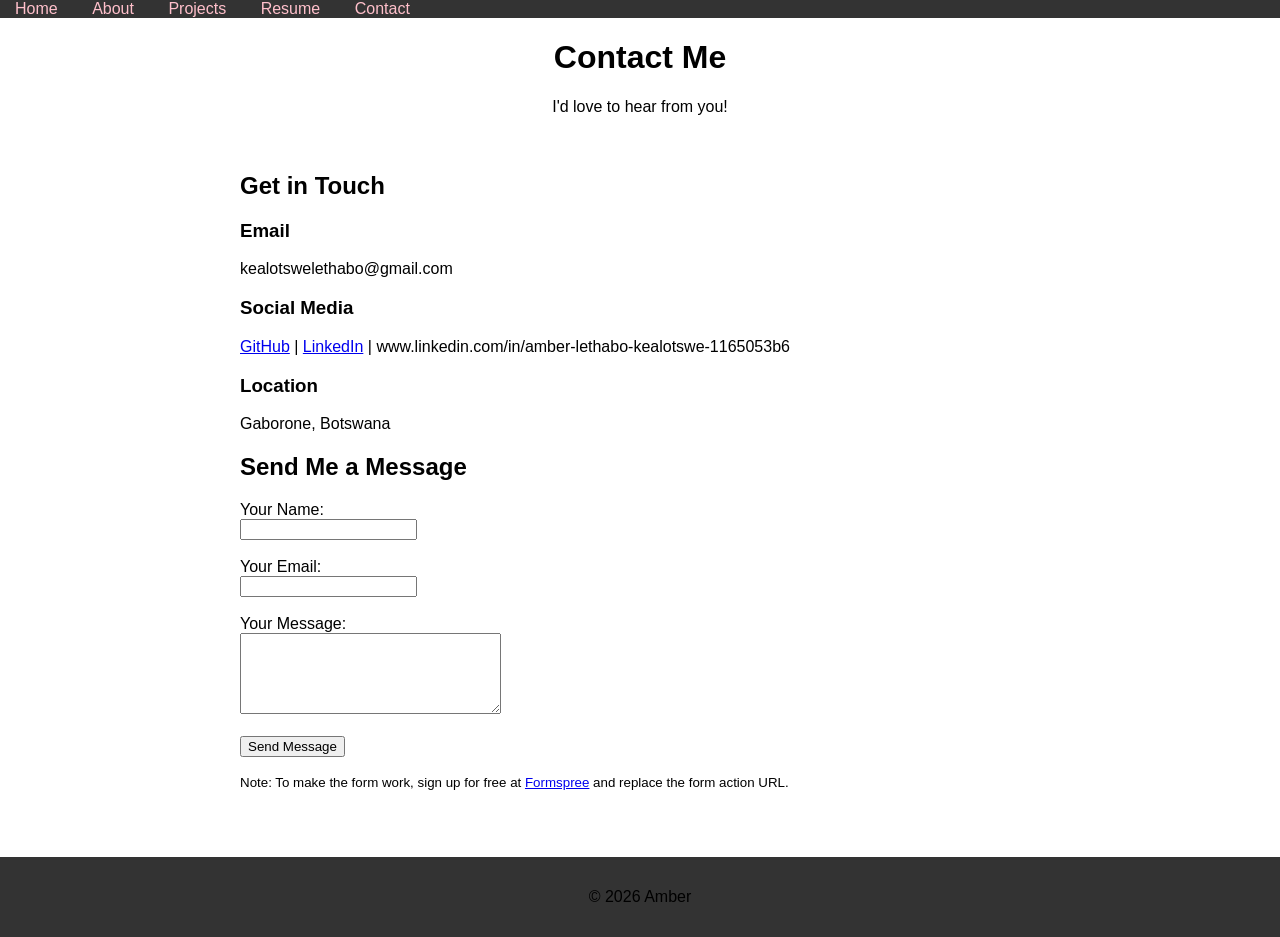
<file: contact.html>
<!DOCTYPE html>

<html lang="en">

<head>
    <link rel="stylesheet"href="styles.css">

    <meta charset="UTF-8">

    <meta name="viewport" content="width=device-width, initial-scale=1.0">
     
    <title>Page Title</title> 

</head> 

<body>
    <nav> 

    <a href="index.html">Home</a> 

    <a href="about.html">About</a> 

    <a href="projects.html">Projects</a> 

    <a href="resume.html">Resume</a> 

    <a href="contact.html">Contact</a> 

</nav> 

    <header> 

    <h1>Contact Me</h1> 

    <p>I'd love to hear from you!</p> 

</header> 

 

<main> 

    <section> 

        <h2>Get in Touch</h2> 

         

        <div> 

            <h3>Email</h3> 

            <p>kealotswelethabo@gmail.com</p> 

        </div> 

         

        <div> 

            <h3>Social Media</h3> 

            <p> 

                <a href="https://github.com/bida25-406">GitHub</a> | 

                <a href="www.linkedin.com/in/amber-lethabo-kealotswe-1165053b6">LinkedIn</a> | www.linkedin.com/in/amber-lethabo-kealotswe-1165053b6


            </p> 

        </div> 

         

        <div> 

            <h3>Location</h3> 

            <p>Gaborone, Botswana</p> 

        </div> 

    </section> 

     

    <section> 

        <h2>Send Me a Message</h2> 

        <form action="https://formspree.io/f/xreypqlr" method="POST"> 

            <div> 

                <label for="name">Your Name:</label><br> 

                <input type="text" id="name" name="name" required> 

            </div> 

            <br> 

            <div> 

                <label for="email">Your Email:</label><br> 

                <input type="email" id="email" name="email" required> 

            </div> 

            <br> 

            <div> 

                <label for="message">Your Message:</label><br> 

                <textarea id="message" name="message" rows="5" cols="30" required></textarea> 

            </div> 

            <br> 

            <button type="submit">Send Message</button> 

        </form> 

        <p><small>Note: To make the form work, sign up for free at <a href="https://formspree.io" target="_blank">Formspree</a> and replace the form action URL.</small></p> 

    </section> 

</main> 

 

<footer> 

    <p>&copy; 2026 Amber</p> 

</footer>

</body> 

</html>
</file>
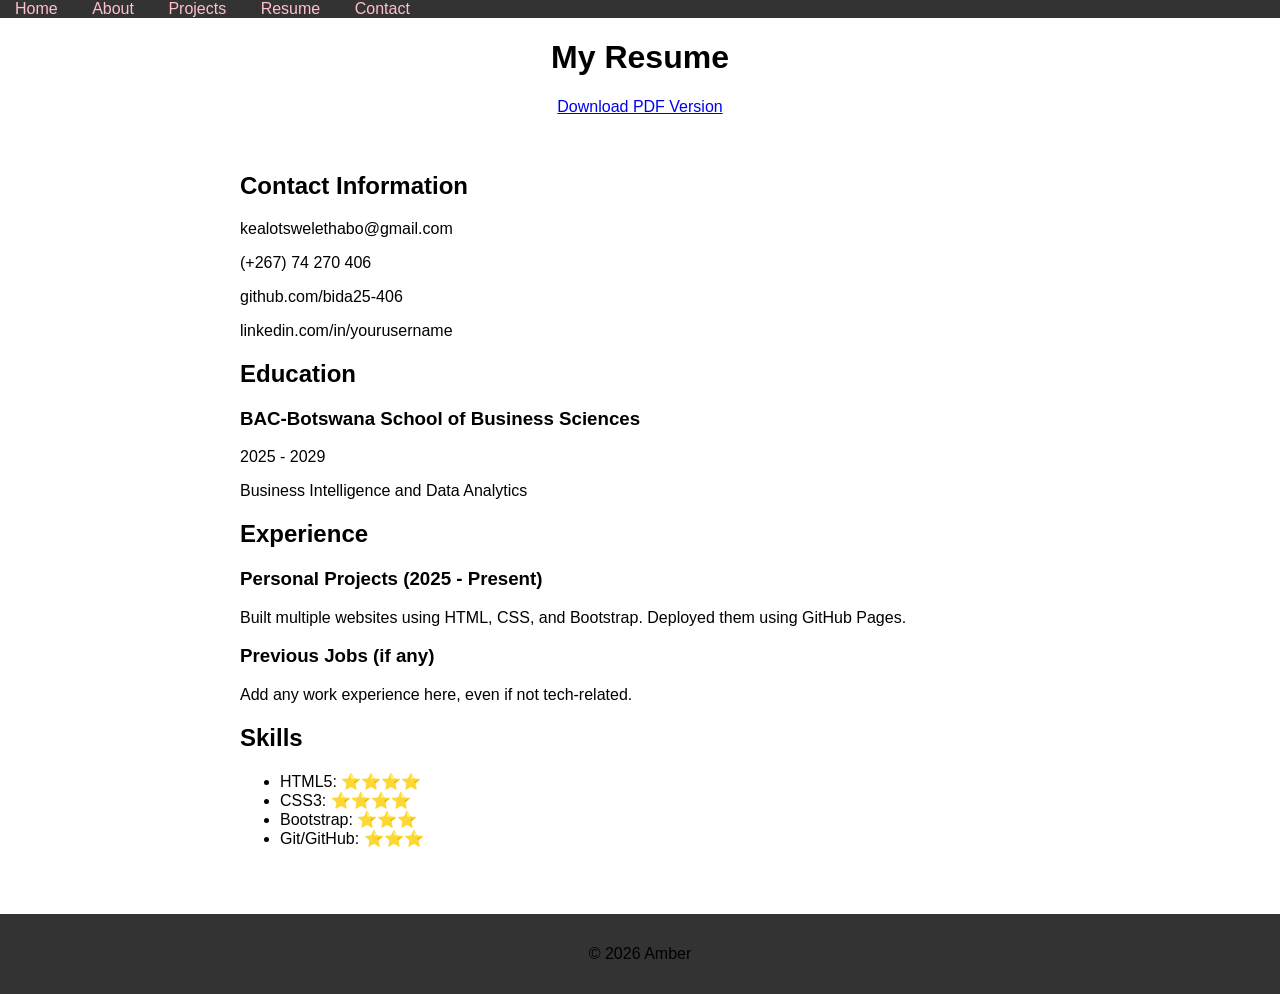
<file: resume.html>
<!DOCTYPE html> 

<html lang="en"> 

<head> 
    <link rel="stylesheet"href="styles.css">

    <meta charset="UTF-8"> 

    <meta name="viewport" content="width=device-width, initial-scale=1.0"> 

    <title>Page Title</title> 

</head> 

<body> 
    <nav> 

    <a href="index.html">Home</a> 

    <a href="about.html">About</a> 

    <a href="projects.html">Projects</a> 

    <a href="resume.html">Resume</a> 

    <a href="contact.html">Contact</a> 

</nav> 

    <header> 

    <h1>My Resume</h1> 

    <p><a href="C:\Users\user\OneDrive - Botswana Accountancy College\Amber's-Portfolio\resume.pdf" download> Download PDF Version</a></p> 

</header> 

 

<main> 

    <section> 

        <h2>Contact Information</h2> 

        <p>kealotswelethabo@gmail.com</p> 

        <p> (+267) 74 270 406</p> 

        <p>github.com/bida25-406</p> 

        <p> linkedin.com/in/yourusername</p> 

    </section> 

     

    <section> 

        <h2>Education</h2> 

        <h3>BAC-Botswana School of Business Sciences</h3> 

        <p>2025 - 2029</p> 

        <p>Business Intelligence and Data Analytics</p> 

    </section> 

     

    <section> 

        <h2>Experience</h2> 

        <h3>Personal Projects (2025 - Present)</h3> 

        <p>Built multiple websites using HTML, CSS, and Bootstrap. Deployed them using GitHub Pages.</p> 

         

        <h3>Previous Jobs (if any)</h3> 

        <p>Add any work experience here, even if not tech-related.</p> 

    </section> 

     

    <section> 

        <h2>Skills</h2> 

        <ul> 

            <li>HTML5: ⭐⭐⭐⭐</li> 

            <li>CSS3: ⭐⭐⭐⭐</li> 

            <li>Bootstrap: ⭐⭐⭐</li> 

            <li>Git/GitHub: ⭐⭐⭐</li> 

        </ul> 

    </section> 

</main> 

 

<footer> 

    <p>&copy; 2026 Amber</p> 

</footer> 

    <nav> 

</body> 

</html>
</file>
<file: styles.css>
/* Global Styles */ 

body { 

    font-family: Arial, sans-serif; 

    margin: 0; 

    padding: 0; 

    background-color: #f9f9f9

    color; #333;

} 

 

/* Navigation */ 

nav { 

    background-color: #333;

    padding; 15px 

    text-align: center; 

} 

 

nav a { 

    color: pink; 

    text-decoration: none; 

    margin: 0 15px; 

} 

 

nav a:hover { 

    text-decoration: underline; 

} 

/* Headers */ 

header { 

    background-color: #FFC0CB

    color: bisque rgba(255, 255, 255, 0.568) 

    padding; 30px; 

    text-align: center; 

} 

 

/* Main Content */ 

main { 

    padding: 20px; 

    max-width: 800px; 

    margin: 0 auto; 

} 

 

/* Footer */ 

footer { 

    background-color: #333;

    color; white;

    text-align: center; 

    padding: 15px; 

    margin-top: 30px; 

} 

 

/* Images */ 

img { 

    border-radius: 10px; 

    box-shadow: 0 4px 8px rgba(0,0,0,0.1); 

} 
}
/* Accent Links */
a {
    color: #800080; /* accent */
    text-decoration: none;
    font-weight: bold;
}
</file>
